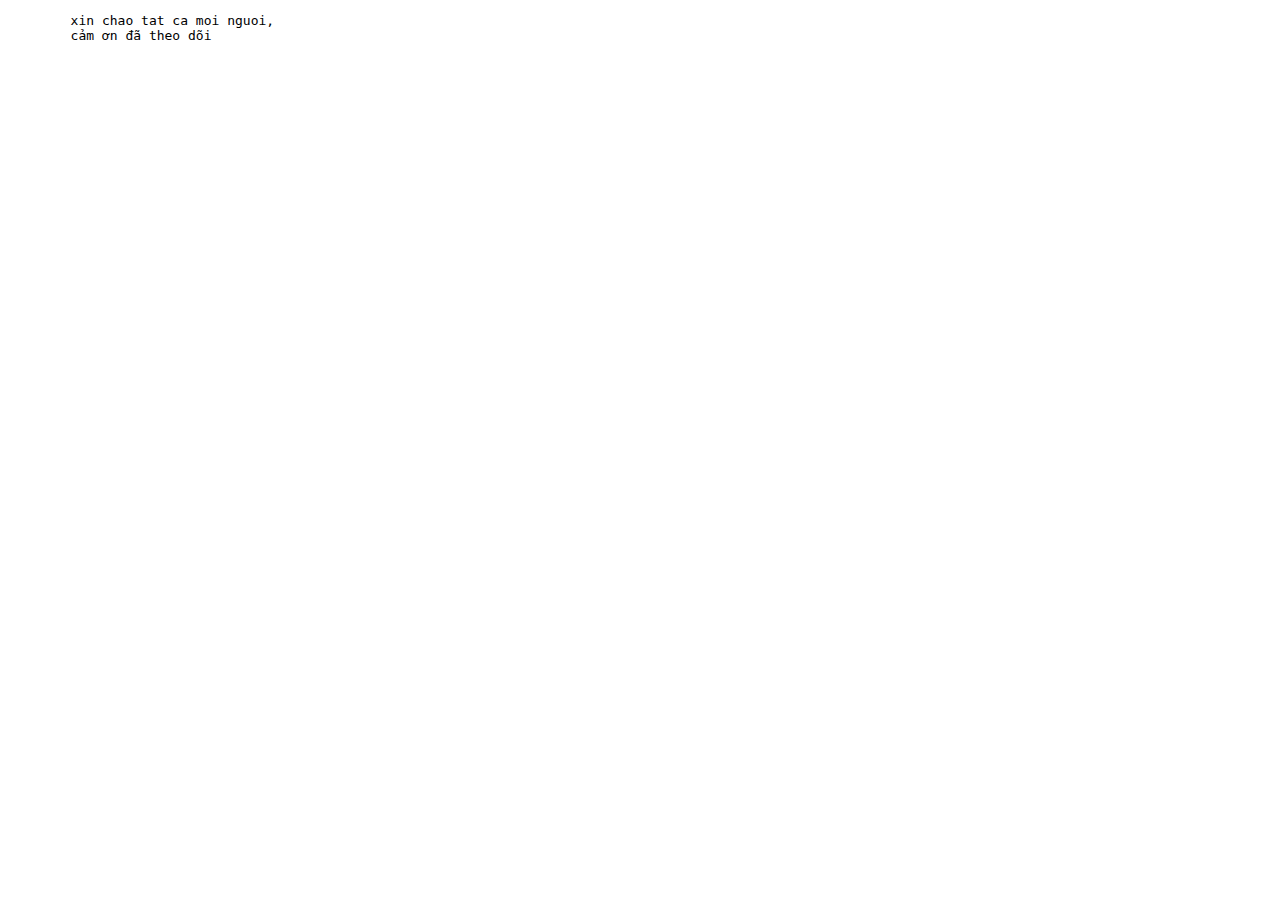
<file: contact.html>
<!DOCTYPE html>
<html lang="vi">
  <head>
    <meta charset="UTF-8" />
    <meta name="viewport" content="width=device-width, initial-scale=1.0" />
    <title>Home.vn</title>
  </head>
  <body>
    <pre>
        xin chao tat ca moi nguoi,
        cảm ơn đã theo dõi
    </pre>
  </body>
</html>
</file>
